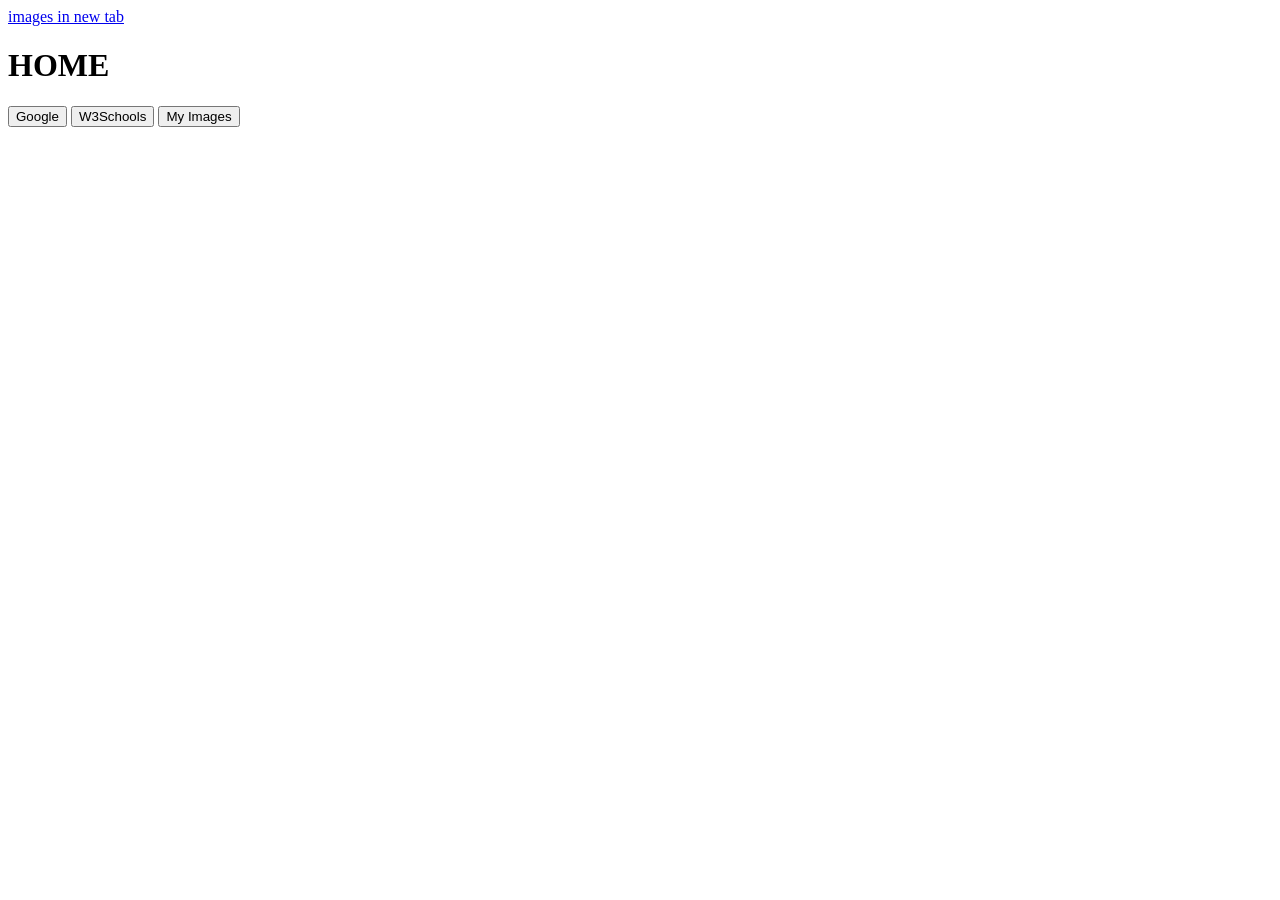
<file: NewTabs/index.html>
<!DOCTYPE html>
<html lang="en">
<head>
    <meta charset="UTF-8">
    <meta http-equiv="X-UA-Compatible" content="IE=edge">
    <meta name="viewport" content="width=device-width, initial-scale=1.0">
    <title>Document</title>
</head>
<body>
    <a href="images.html" target="_blank">images in new tab</a>
    <h1>HOME</h1>

    <button id="g">Google</button>
    <button id="w">W3Schools</button>
    <button id="i">My Images</button>
</body>
<script>
    window.g.onclick = () => window.open("https://google.com")
    window.w.onclick = () => window.open("https://w3schools.com")
    window.i.onclick = () => window.open("images.html")
</script>
</html>
</file>
